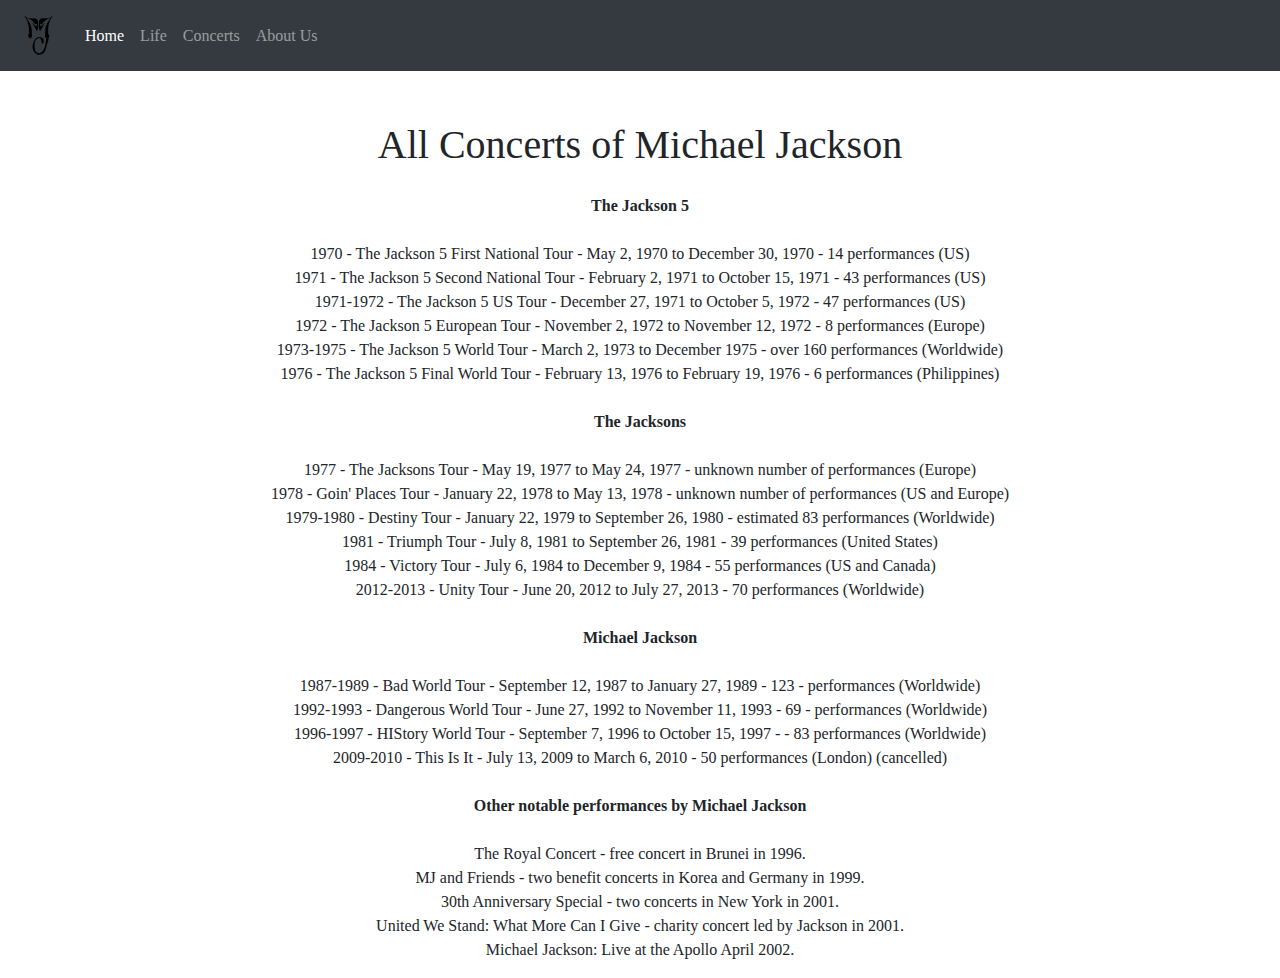
<file: concerts.html>
<!DOCTYPE html>
<html>
<head>
  <title>Concerts</title>
  <meta charset="utf-8">
  <meta name="viewport" content="width=device-width, initial-scale=1">
  <link rel="stylesheet" href="https://maxcdn.bootstrapcdn.com/bootstrap/4.5.2/css/bootstrap.min.css">
  <script src="https://ajax.googleapis.com/ajax/libs/jquery/3.5.1/jquery.min.js"></script>
  <script src="https://cdnjs.cloudflare.com/ajax/libs/popper.js/1.16.0/umd/popper.min.js"></script>
  <script src="https://maxcdn.bootstrapcdn.com/bootstrap/4.5.2/js/bootstrap.min.js"></script>
    <link rel="stylesheet" type="text/css" href="sources/styling/style.css">
    <link rel="icon" href="sources/images/Michael jackson.png" type ="image/x-icon">
</head>
<body>

<nav class="navbar navbar-expand-lg navbar-dark bg-dark">
<a class="navbar-brand" href="#">
    <img src="sources/images/Michael jackson.png" width="45" height="45" alt="">
  </a>
  <button class="navbar-toggler" type="button" data-toggle="collapse" data-target="#navbarSupportedContent" aria-controls="navbarSupportedContent" aria-expanded="false" aria-label="Toggle navigation">
    <span class="navbar-toggler-icon"></span>
  </button>

  <div class="collapse navbar-collapse" id="navbarSupportedContent">
    <ul class="navbar-nav mr-auto">
      <li class="nav-item active">
        <a class="nav-link" href="index.html">Home <span class="sr-only">(current)</span></a>
      </li>
      <li class="nav-item">
        <a class="nav-link" href="life.html">Life <span class="sr-only">(current)</span></a>
      </li>
      <li class="nav-item">
        <a class="nav-link" href="concerts.html">Concerts <span class="sr-only">(current)</span></a>
      </li>
      <li class="nav-item">
        <a class="nav-link" href="aboutus.html">About Us <span class="sr-only">(current)</span></a>
      </li>
        </div>
      </li>
    </ul>
  </nav>

<div style="margin-top: 50px">
  <h1>All Concerts of Michael Jackson</h1>
<p style="text-align: center; margin-top: 25px;">
  <b>The Jackson 5</b><br><br>

1970 - The Jackson 5 First National Tour - May 2, 1970 to December 30, 1970 - 14 performances (US)<br>
1971 - The Jackson 5 Second National Tour - February 2, 1971 to October 15, 1971 - 43 performances (US)<br>
1971-1972 - The Jackson 5 US Tour - December 27, 1971 to October 5, 1972 - 47 performances (US)<br>
1972 - The Jackson 5 European Tour - November 2, 1972 to November 12, 1972 - 8 performances (Europe)<br>
1973-1975 - The Jackson 5 World Tour - March 2, 1973 to December 1975 - over 160 performances (Worldwide)<br>
1976 - The Jackson 5 Final World Tour - February 13, 1976 to February 19, 1976 - 6 performances (Philippines)<br><br>

<b>The Jacksons</b><br><br>

1977 - The Jacksons Tour - May 19, 1977 to May 24, 1977 - unknown number of performances (Europe)<br>
1978 - Goin' Places Tour - January 22, 1978 to May 13, 1978 - unknown number of performances (US and Europe)<br>
1979-1980 - Destiny Tour - January 22, 1979 to September 26, 1980 - estimated 83 performances (Worldwide)<br>
1981 - Triumph Tour - July 8, 1981 to September 26, 1981 - 39 performances (United States)<br>
1984 - Victory Tour - July 6, 1984 to December 9, 1984 - 55 performances (US and Canada)<br>
2012-2013 - Unity Tour - June 20, 2012 to July 27, 2013 - 70 performances (Worldwide)<br><br>

<b>Michael Jackson</b><br><br>

1987-1989 - Bad World Tour - September 12, 1987 to January 27, 1989 - 123 - performances (Worldwide)<br>
1992-1993 - Dangerous World Tour - June 27, 1992 to November 11, 1993 - 69 - performances (Worldwide)<br>
1996-1997 - HIStory World Tour - September 7, 1996 to October 15, 1997 - - 83 performances (Worldwide)<br>
2009-2010 - This Is It - July 13, 2009 to March 6, 2010 - 50 performances (London) (cancelled)<br><br>

<b>Other notable performances by Michael Jackson</b><br><br>

The Royal Concert - free concert in Brunei in 1996.<br>
MJ and Friends - two benefit concerts in Korea and Germany in 1999.<br>
30th Anniversary Special - two concerts in New York in 2001.<br>
United We Stand: What More Can I Give - charity concert led by Jackson in 2001.<br>
Michael Jackson: Live at the Apollo April 2002.</p>
</div>
</body>
</html>
</file>
<file: sources/styling/style.css>
.text {
	display: block;
	margin-left: auto;
	margin-right: auto;
	text-align: center;
}

h1, h4, p{
	text-align: center;
}

body {
	font-family: fantasy;
}

* {
  box-sizing: border-box;
}

.col {
  float: left;
  width: 33%;
  padding: 50px;
  height: 300px;
}

.row:after {
  content: "";
  display: table;
  clear: both;
}
</file>
